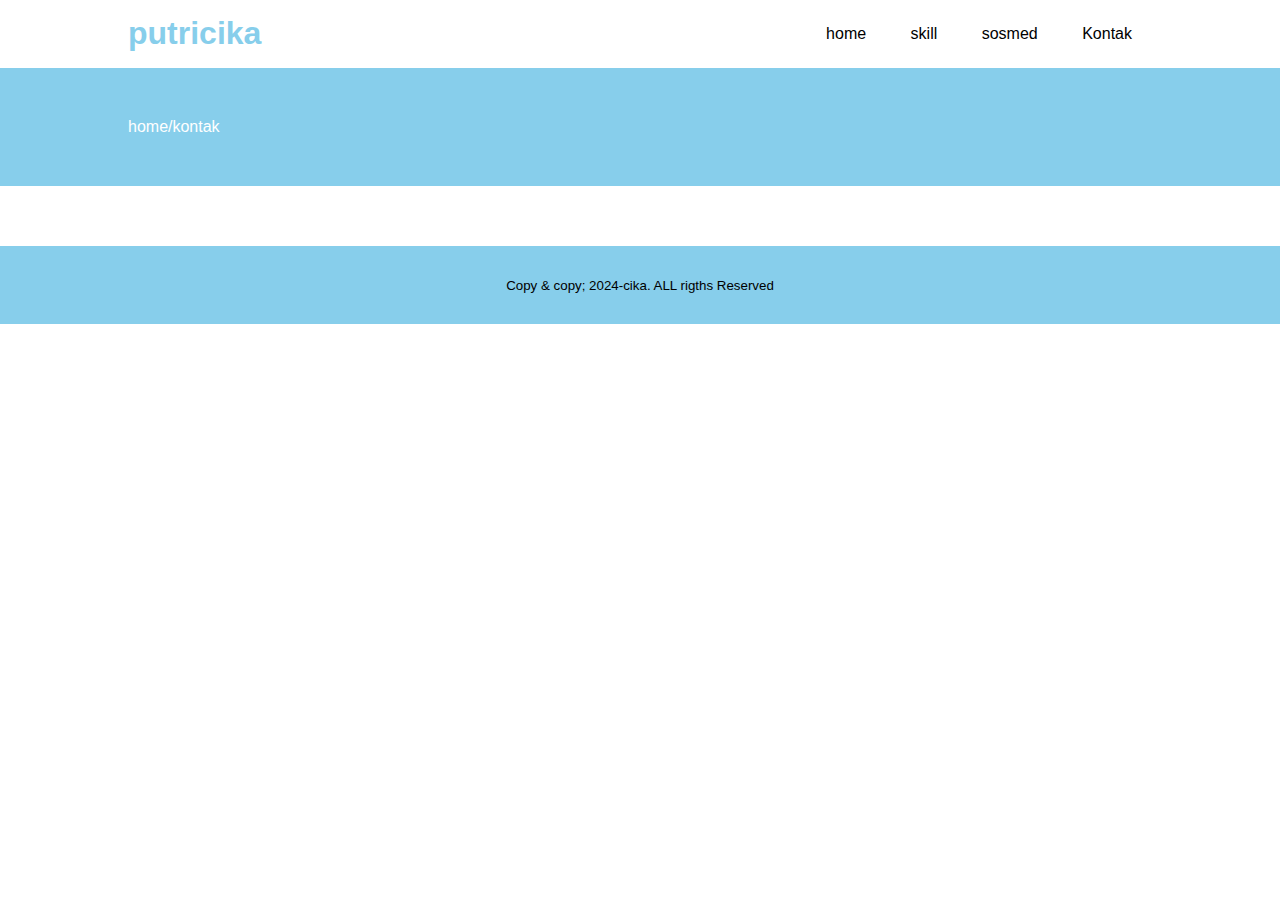
<file: kontak.html>
<!DOCTYPE html>
<html lang="en">
<head>
    <title>putri cika</title>
    <link rel="stylesheet" type="text/css" href="style.css">
</head>
<body>
    <header>
        <div class="container">
            <h1><a href="index.html">putricika</a></h1>
            <ul>
                <li><a href="index.html">home</a></li>
                <li><a href="skill.html">skill</a></li>
                <li><a href="sosmed.html">sosmed</a></li>
                <li><a href="kontak.html">Kontak</a></li>
            </ul>
        </div>
    </header>
    
 <!-- banner -->
 <section class="table">
    <div class="container">
      <p>home/kontak</p>
      </div>
 </section>
 
 <!--about-->
 <section class="about">
   <div class="container">
   </div>
        </div>
 </section>
  
  <footer>
    <div class="contenter">
      <small>Copy & copy; 2024-cika. ALL rigths Reserved</small>
    </div>
  </footer>
</file>
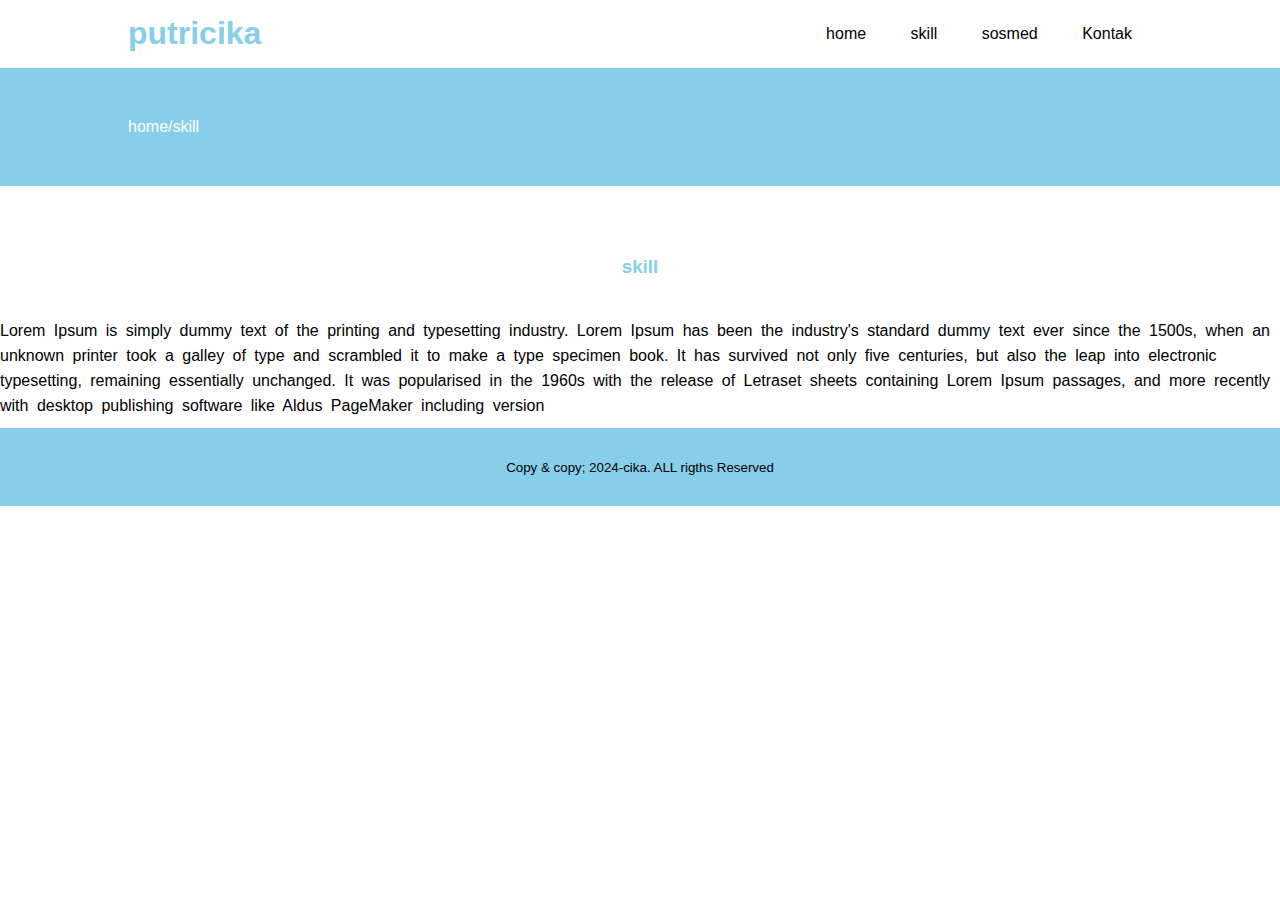
<file: skill.html>
<!DOCTYPE html>
<html lang="en">
<head>
    <title>putri cika</title>
    <link rel="stylesheet" type="text/css" href="style.css">
</head>
<body>
    <header>
        <div class="container">
            <h1><a href="index.html">putricika</a></h1>
            <ul>
                <li><a href="index.html">home</a></li>
                <li><a href="skill.html">skill</a></li>
                <li><a href="sosmed.html">sosmed</a></li>
                <li><a href="kontak.html">Kontak</a></li>
            </ul>
        </div>
    </header>
    
 <!-- banner -->
 <section class="table">
    <div class="container">
      <p>home/skill</p>
      </div>
 </section>
 
 <!--about-->
 <section class="about">
   <div class="container">
   </div>
      <h3>skill</h3>
      <p>
          Lorem Ipsum is simply dummy text of the printing and typesetting industry. Lorem Ipsum has been the industry's standard dummy text ever since the 1500s, when an unknown printer took a galley of type and scrambled it to make a type specimen book. It has survived not only five centuries, but also the leap into electronic typesetting, remaining essentially unchanged. It was popularised in the 1960s with the release of Letraset sheets containing Lorem Ipsum passages, and more recently with desktop publishing software like Aldus PageMaker including version
      </p>
        </div>
 </section>
  
  <footer>
    <div class="contenter">
      <small>Copy & copy; 2024-cika. ALL rigths Reserved</small>
    </div>
  </footer>
</file>
<file: style.css>
* {
    padding: 0;
    margin: 0;
    font-family: sans-serif;
}

a {
    color: inherit;
    text-decoration: none;
}

.container {
    width: 80%;
    margin: 0 auto;
}

.container:after {
    content: '';
    display: block;
    clear: both;
}

header h1 {
    float: left;
    padding: 15px 0;
    color: skyblue;
}

header ul {
    float: right;
}

header ul li {
    display: inline-block;
}

header ul li a {
    padding: 25px 20px;
    display: inline-block;
}

header ul li a:hover {
    background-color: skyblue;
    color: #fff;
}

.active {
    background-color: skyblue;
    color: skyblue;
}
.banner {
    height: 70vh;
    background-image: urlimg/webca();
    background-size: cover;
    position: relative;
    display: flex;
    justify-content: center;
    align-items: center;
}

.banner:after {
    content: '';
    display: block;
    position: absolute;
    top: 0;
    left: 0;
    right: 0;
    bottom: 0;
    background-color: rgba(68, 76, 143, 0.6);
}

.banner h2 {
    color: #fff;
    z-index: 1;
    padding: 20px 25px;
    border: 3px solid #fff;
}

section {
    padding: 50px 0;
}
.active {
    background-color: navy;
    color: #fff;
}
.banner {
    height: 70vh;
    background-image:url('Screenshot_20240829-095255_Instagram.jpg');
    background-size: cover;
    position: relative;
    display: flex;
    justify-content: center;
    align-items: center;
}

.banner:after {
    content: '';
    display: block;
    position: absolute;
    top: 0;
    left: 0;
    right: 0;
    bottom: 0;
    background-color: rgba(68, 76, 143, 0.6);
}

.banner h2 {
    color: #fff;
    z-index: 1;
    padding: 20px 25px;
    border: 3px solid #fff;
}

section {
    padding: 50px 0;
}
.service {
    padding-bottom: 100px;
}

.service {
    background-color: #f9f9f9;
}

footer {
    padding: 30px 0;
    background-color: skyblue;
    color: black;
    text-align: center;
}
.table {
  background-color: skyblue;
  color: #fff
}
.about{
  padding-bottom:10px;
}
.about p{
  color: black;
  word-spacing: 4px;
  line-height:25px;
}
section h3 {
  text-align: center;
  padding: 20px 0;
  color: skyblue;
  margin-bottom: 20px;
}
.icon {
  width: 70px;
  height: 50px;
  border:1px solid;
  border-radius: 50px;
  text-align:  center;
  line-height: 70px;
  font-size: 20px;
  margin: 0px auto ;
}
.box .col-4 {
  width: 25px;
  padding: 20px;
  box-sizing: border-box;
  border:1px solid;
  text-align: center;
  float: left;
}

  
}
</file>
